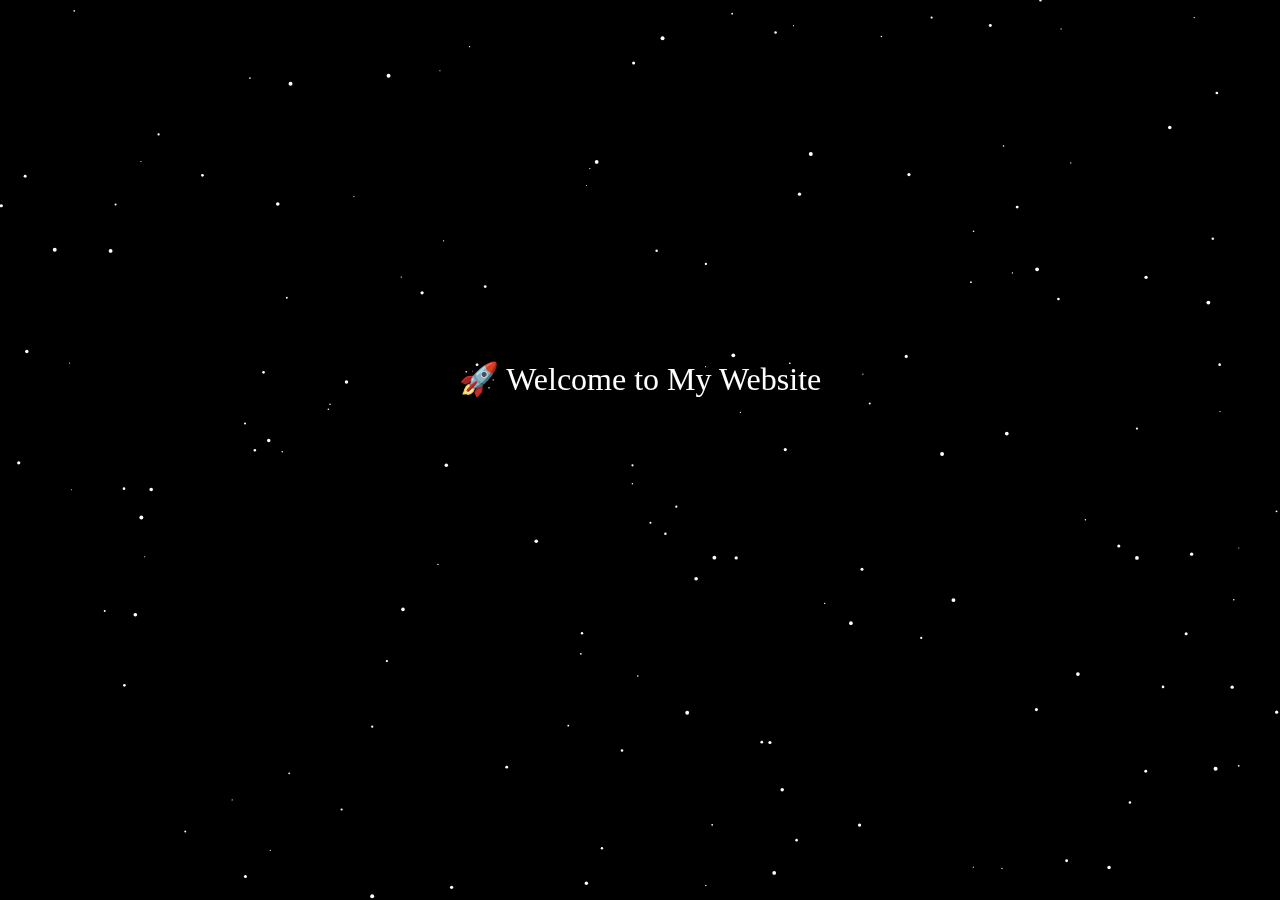
<file: test/index.html>
<!DOCTYPE html>
<html lang="en">
<head>
  <meta charset="UTF-8" />
  <title>Star Animation Background</title>
  <style>
    html, body {
      margin: 0;
      padding: 0;
      height: 100%;
      overflow: hidden;
      background: black;
    }

    canvas {
      position: fixed;
      top: 0;
      left: 0;
      z-index: 0; /* put stars behind content */
    }

    .content {
      position: relative;
      z-index: 1;
      color: white;
      text-align: center;
      margin-top: 40vh;
      font-size: 2rem;
    }
  </style>
</head>
<body>

  <canvas id="stars"></canvas>

  <div class="content">
    🚀 Welcome to My Website
  </div>

  <script src="stars.js"></script>
</body>
</html>
</file>
